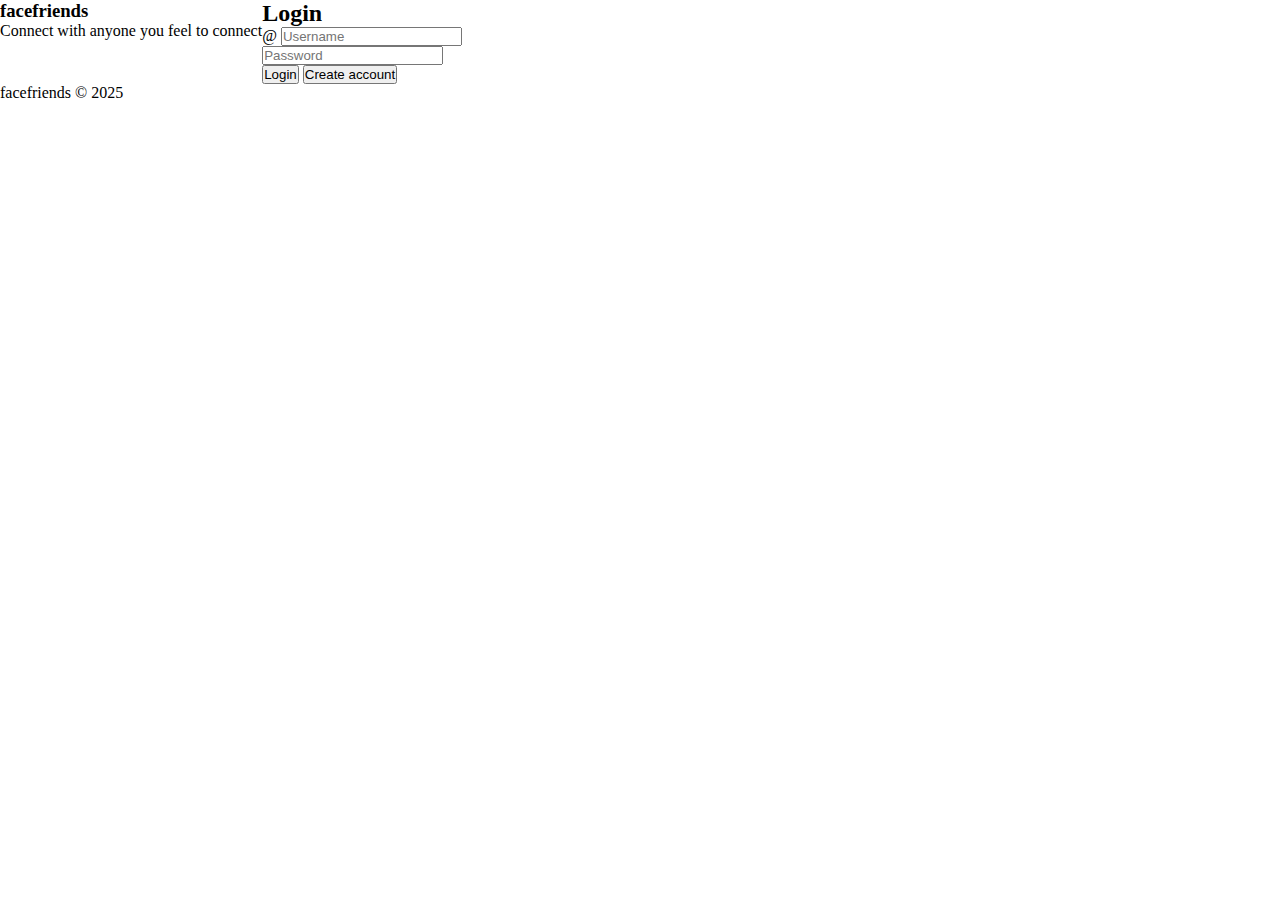
<file: login.html>
<!DOCTYPE html>
<html lang="en">
<head>
    <meta charset="UTF-8">
    <meta name="viewport" content="width=device-width, initial-scale=1.0">
    <title>facefriend | Login</title>
    <meta name="description" content="connect with different people"> 
    <meta name="keywords" content="facefriend, friend"> <!--keywords for search engine on browser -->
    <link rel="stylesheet" href="main.css">
    <script src="script.js"></script>
    <link href="https://fonts.googleapis.com/css2?family=Poppins:wght@300;400;600&display=swap" rel="stylesheet">
    <!-- Bootstrap 5 CSS -->
    <link href="https://cdn.jsdelivr.net/npm/bootstrap@5.3.8/dist/css/bootstrap.min.css" rel="stylesheet" integrity="sha384-sRIl4kxILFvY47J16cr9ZwB07vP4J8+LH7qKQnuqkuIAvNWLzeN8tE5YBujZqJLB" crossorigin="anonymous">
    <!-- Bootstrap 5 JS (bundle with Popper) -->
    <script src="https://cdn.jsdelivr.net/npm/bootstrap@5.3.8/dist/js/bootstrap.bundle.min.js" integrity="sha384-FKyoEForCGlyvwx9Hj09JcYn3nv7wiPVlz7YYwJrWVcXK/BmnVDxM+D2scQbITxI" crossorigin="anonymous"></script>
</head>
<body>
    <!-- header -->

    <div class="container p-3 bg-light flex-column mt-5 d-flex justify-content-around border rounded"  id="container">
        <div class="">
            <h3 class="fs-3 d-none d-sm-block">facefriends</h3>
            <p class="d-none d-sm-block">Connect with anyone you feel to connect</p>
        </div>

        <div class="card">
            <div class="card-body">
                <div class="card-title">
                    <h2 class="text-center">Login</h2>
                    <form action=""  id="login1">
                        <div class="input-group ">
                            <span class="input-group-text mb-3">@</span>
                            <input type="text" name="" class="form-control mb-3" id="username" placeholder="Username">
                        </div>
                        <div class="input-group">
                            <input type="password" name="" class="form-control" id="password" placeholder="Password">
                        </div>
                        <p id="message"></p>
                        <div class="d-flex justify-content-around">
                            <button type="submit" class="btn btn-primary mt-4">Login</button>
                            <button class="btn btn-success mt-4" id="createAccount">Create account</button>
                        </div>
                        
                    </form>
                </div>
            </div>
        </div>
    </div>
    <footer class="bg-white text-center py-3">
        <p class="mb-0">facefriends &copy; 2025</p>
    </footer>
</body>
</html>

<!-- javascript code for user credential -->

<script>
    document.getElementById('login1').addEventListener('submit', function(event){
        event.preventDefault();

        try {
            // user inputs

        const usernameInput = document.getElementById('username').value;
        const passwordInput = document.getElementById('password').value;
        const message = document.getElementById('message');

        // simple user credential object

        const userLogin = {
            username: 'admin',
            password: '1234'
        }

        // session for storing userCredential
        const storeSecurityLogin = sessionStorage.setItem('Login', JSON.stringify(userLogin));
        const getUserLogin = JSON.parse(sessionStorage.getItem('Login'));

        if (usernameInput === getUserLogin.username && passwordInput === getUserLogin.password) {
            window.location.assign('home.html')
        } else {
            message.innerHTML = `<p class="alert alert-danger mt-2">wrong</p>`
        }
        } catch (error) {
            console.log('something went wrong' + error);
            
        }

        
        
    })

</script>
</file>
<file: main.css>
*{
    padding: 0;
    margin: 0;
    box-sizing: border-box;
}

/* desktop view and large screen */

@media screen and (min-width: 1200px){
    #container{
        /* background-color: red !important; */
        display: flex;
        flex-direction: row !important;
    }
}

/* mobile view screen */

@media screen and (max-width: 576px){
    .navbar{
        margin-left: -10px !important;
        width: 20% !important;
    }
    
    .nav-link{
        display: flex !important;
        justify-items: center !important;
        justify-content: center !important;
    }

    .body-container{
        margin-top: 140px !important;
    }
}
</file>
